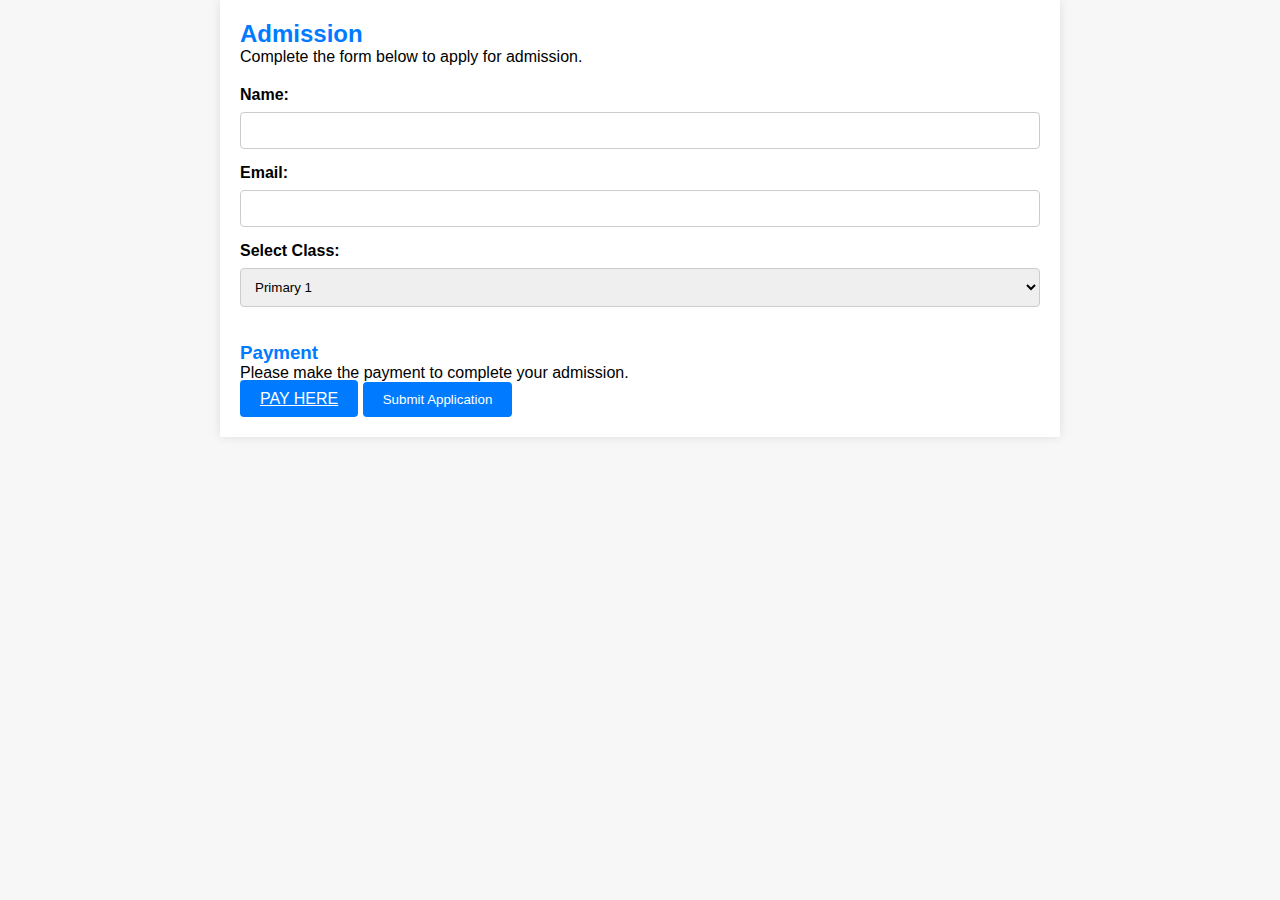
<file: admision.html>
<!DOCTYPE html>
<html lang="en">
<head>
    <meta charset="UTF-8">
    <meta name="viewport" content="width=device-width, initial-scale=1.0">
    <title>Admission</title>
    <link rel="stylesheet" type="text/css" href="styles1.css">
</head>
<body>
    <div class="container">
        <h2>Admission</h2>
        <p>Complete the form below to apply for admission.</p>
        <form action="process_payment.php" method="POST">
            <!-- Admission Form Fields -->
            <label for="name">Name:</label>
            <input type="text" id="name" name="name" required>
            
            <label for="email">Email:</label>
            <input type="email" id="email" name="email" required>
            
            <label for="Class">Select Class:</label>
            <select id="Class" name="Class">
                <option value="course1">Primary 1</option>
                <option value="course2">Primary 2</option>
                <option value="course3">Primary 3</option>
                <option value="course4">Primary 4</option>
                <option value="course5">JSS 1</option>
                <option value="course6">JSS 2</option>
                <option value="course7">JSS 3</option>
                <option value="course8">SSS 1</option>
                <option value="course9">SSS 2</option>
                <option value="course10">SSS 3</option>
                <!-- Add more course options -->
            </select>
            
            <!-- Payment Section -->
            <h3>Payment</h3>
            <p>Please make the payment to complete your admission.</p>
            <a href="payment.html">PAY HERE</a>
            <!-- Include the payment gateway's integration code here -->
            
            <button type="submit">Submit Application</button>
        </form>
    </div>
</body>
</html>
</file>
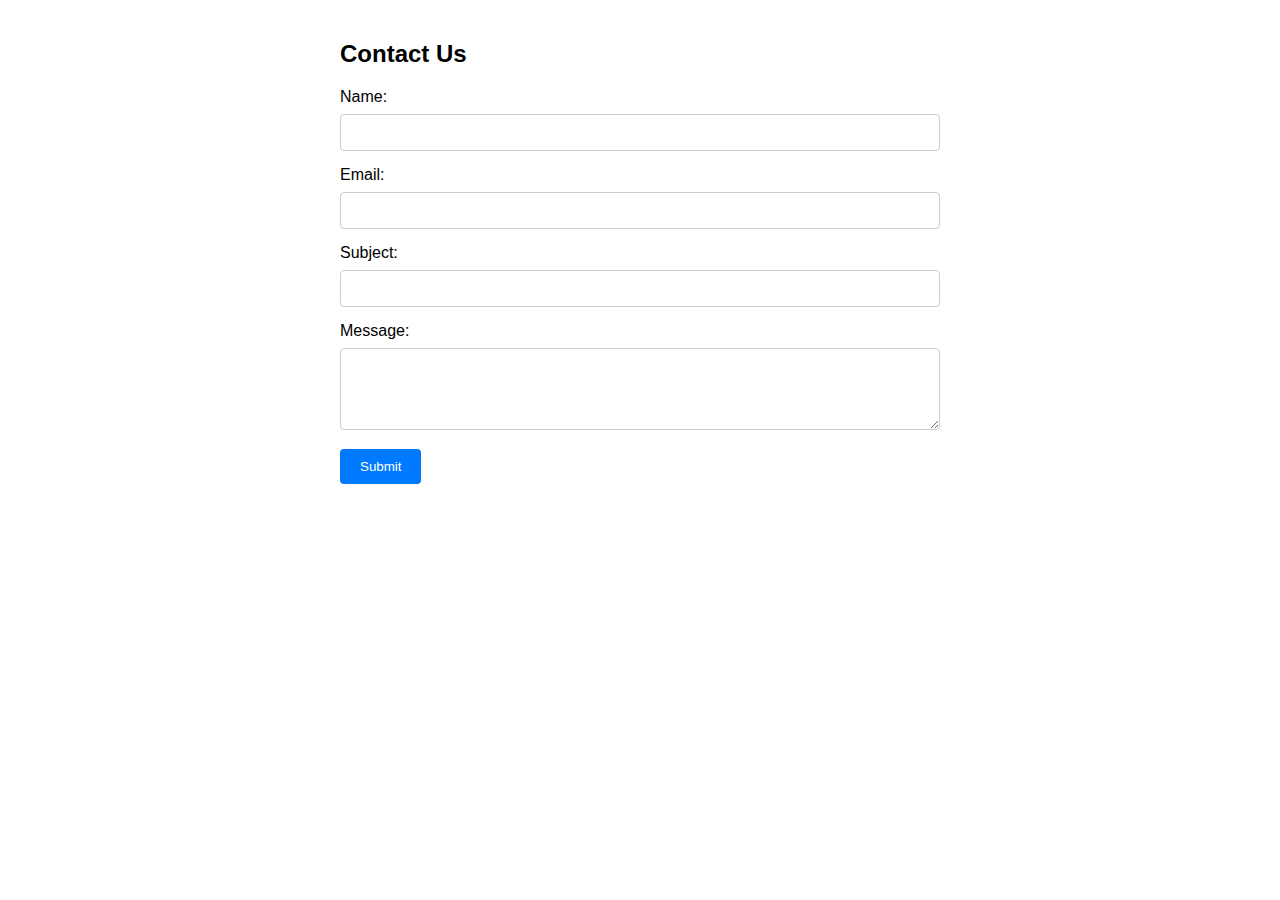
<file: form.html>
<!DOCTYPE html>
<html lang="en">
<head>
    <meta charset="UTF-8">
    <meta name="viewport" content="width=device-width, initial-scale=1.0">
    <title>Contact Us</title>
    <link rel="stylesheet" type="text/css" href="styles2.css">
</head>
<body>
    <div class="container">
        <h2>Contact Us</h2>
        <form action="submit_form.php" method="POST">
            <label for="name">Name:</label>
            <input type="text" id="name" name="name" required>
            
            <label for="email">Email:</label>
            <input type="email" id="email" name="email" required>
            
            <label for="subject">Subject:</label>
            <input type="text" id="subject" name="subject" required>
            
            <label for="message">Message:</label>
            <textarea id="message" name="message" rows="4" required></textarea>
            
            <button type="submit">Submit</button>
        </form>
    </div>
</body>
</html>
</file>
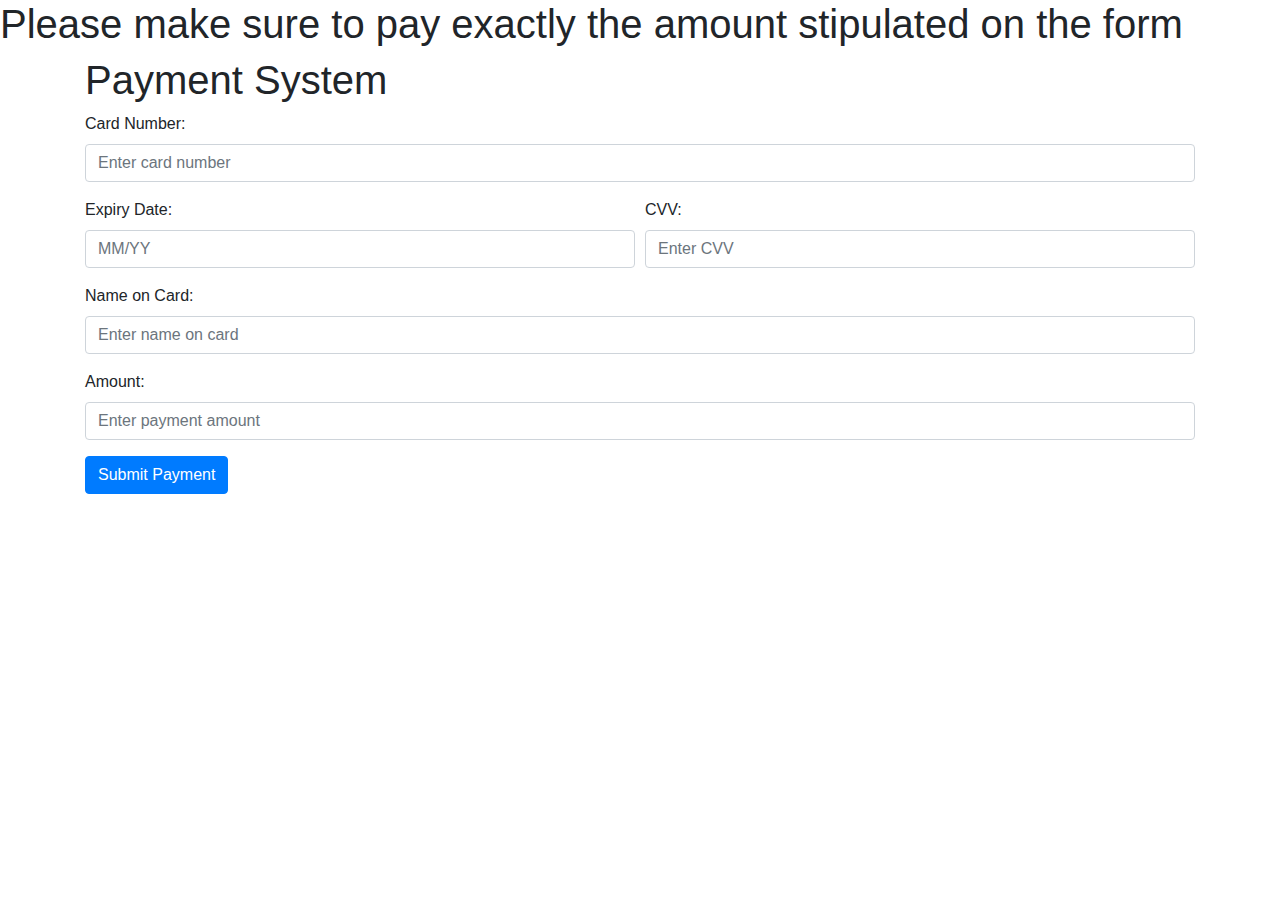
<file: payment.html>
<!DOCTYPE html>
<html>
<head>
    <title>Payment System</title>
    <link rel="stylesheet" href="https://maxcdn.bootstrapcdn.com/bootstrap/4.5.0/css/bootstrap.min.css">
</head>
<body>
    <h1>Please make sure to pay exactly the amount stipulated on the form</h1>
    <div class="container">
        <h1>Payment System</h1>
        <form>
            <div class="form-group">
                <label for="cardNumber">Card Number:</label>
                <input type="text" class="form-control" id="cardNumber" placeholder="Enter card number">
            </div>
            <div class="form-row">
                <div class="form-group col-md-6">
                    <label for="expiryDate">Expiry Date:</label>
                    <input type="text" class="form-control" id="expiryDate" placeholder="MM/YY">
                </div>
                <div class="form-group col-md-6">
                    <label for="cvv">CVV:</label>
                    <input type="text" class="form-control" id="cvv" placeholder="Enter CVV">
                </div>
            </div>
            <div class="form-group">
                <label for="name">Name on Card:</label>
                <input type="text" class="form-control" id="name" placeholder="Enter name on card">
            </div>
            <div class="form-group">
                <label for="amount">Amount:</label>
                <input type="text" class="form-control" id="amount" placeholder="Enter payment amount">
            </div>
            <button type="submit" class="btn btn-primary">Submit Payment</button>
        </form>
    </div>
    <script src="https://maxcdn.bootstrapcdn.com/bootstrap/4.5.0/js/bootstrap.min.js"></script>
</body>
</html>
</file>
<file: styles1.css>
body, h1, h2, h3, p, label, input, select, button {
    margin: 0;
    padding: 0;
    font-family: Arial, sans-serif;
}

body {
    background-color: #f7f7f7;
}

.container {
    max-width: 800px;
    margin: 0 auto;
    padding: 20px;
    background-color: #fff;
    box-shadow: 0px 0px 10px rgba(0, 0, 0, 0.1);
}

h2 {
    color: #007BFF;
}

form {
    margin-top: 20px;
}

label {
    display: block;
    margin-bottom: 8px;
    font-weight: bold;
}

input, select {
    width: 100%;
    padding: 10px;
    margin-bottom: 15px;
    border: 1px solid #ccc;
    border-radius: 4px;
    box-sizing: border-box;
}

button {
    background-color: #007BFF;
    color: #fff;
    padding: 10px 20px;
    border: none;
    border-radius: 4px;
    cursor: pointer;
    transition: background-color 0.3s;
}

button:hover {
    background-color: #0056b3;
}
a {
   background-color: #007BFF;
    color: #fff;
    padding: 10px 20px;
    border: none;
    border-radius: 4px;
    cursor: pointer;
    transition: background-color 0.3s; 
}
/* Payment Section */
h3 {
    color: #007BFF;
    margin-top: 20px;
}
</file>
<file: styles2.css>
body {
            font-family: Arial, sans-serif;
            margin: 0;
            padding: 0;
        }
        .container {
            max-width: 600px;
            margin: 0 auto;
            padding: 20px;
        }
        label {
            display: block;
            margin-bottom: 8px;
        }
        input, textarea {
            width: 100%;
            padding: 10px;
            margin-bottom: 15px;
            border: 1px solid #ccc;
            border-radius: 4px;
            box-sizing: border-box;
        }
        button {
            background-color: #007BFF;
            color: #fff;
            padding: 10px 20px;
            border: none;
            border-radius: 4px;
            cursor: pointer;
        }
        button:hover {
            background-color: #0056b3;
        }
</file>
